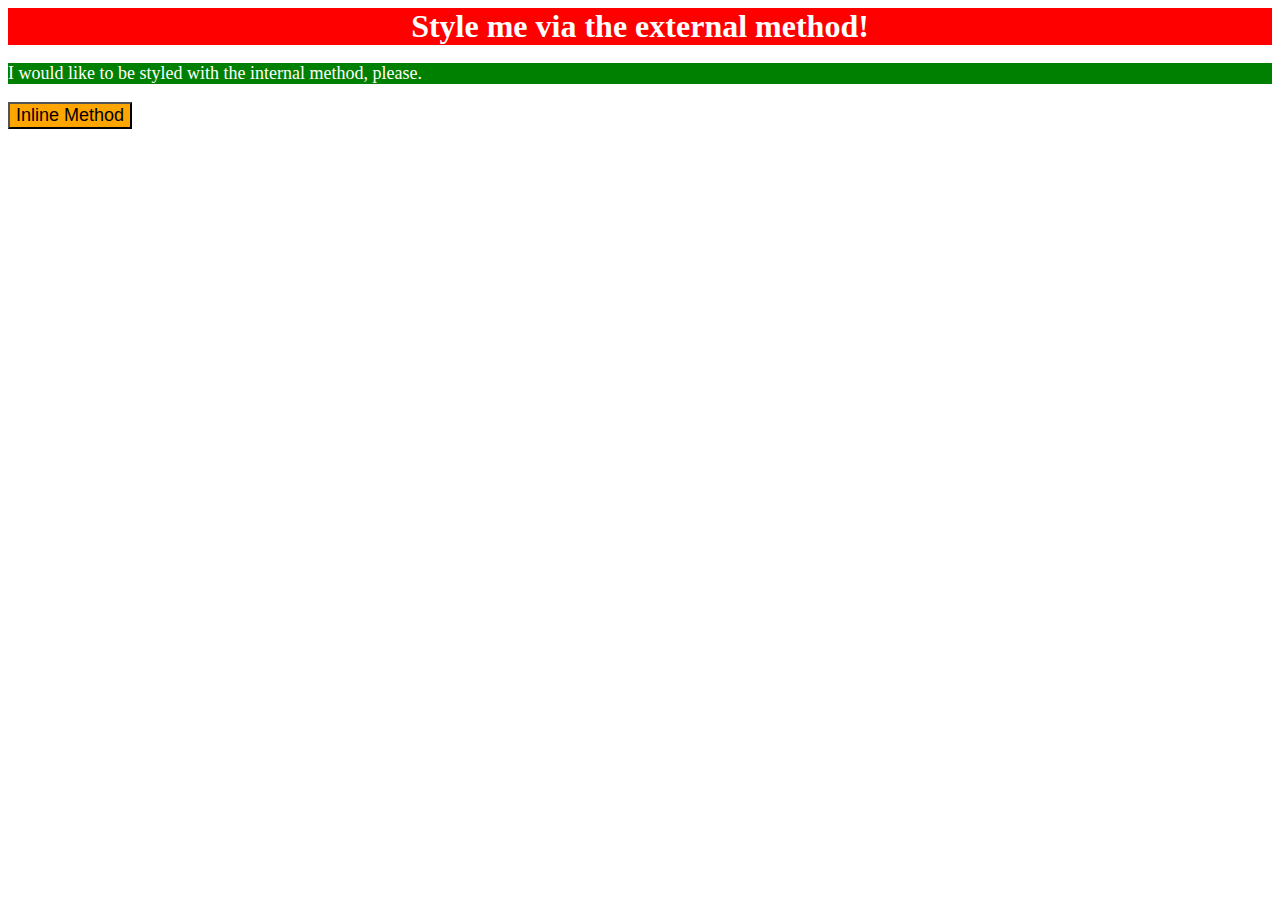
<file: foundations/01-css-methods/index.html>
<!DOCTYPE html>
<html lang="en">
  <head>
    <meta charset="UTF-8">
    <meta http-equiv="X-UA-Compatible" content="IE=edge">
    <meta name="viewport" content="width=device-width, initial-scale=1.0">
    <link rel="stylesheet" href="assets/css/01-style.css">
    <style>
      p{
        background-color: green;
        color: white;
        font-size: 18px;
      }
    </style>
    <title>Methods for Adding CSS</title>
  </head>
  <body>
    <div>Style me via the external method!</div>
    <p>I would like to be styled with the internal method, please.</p>
    <button style="background-color: orange; font-size: 18px;">Inline Method</button>
  </body>
</html>
</file>
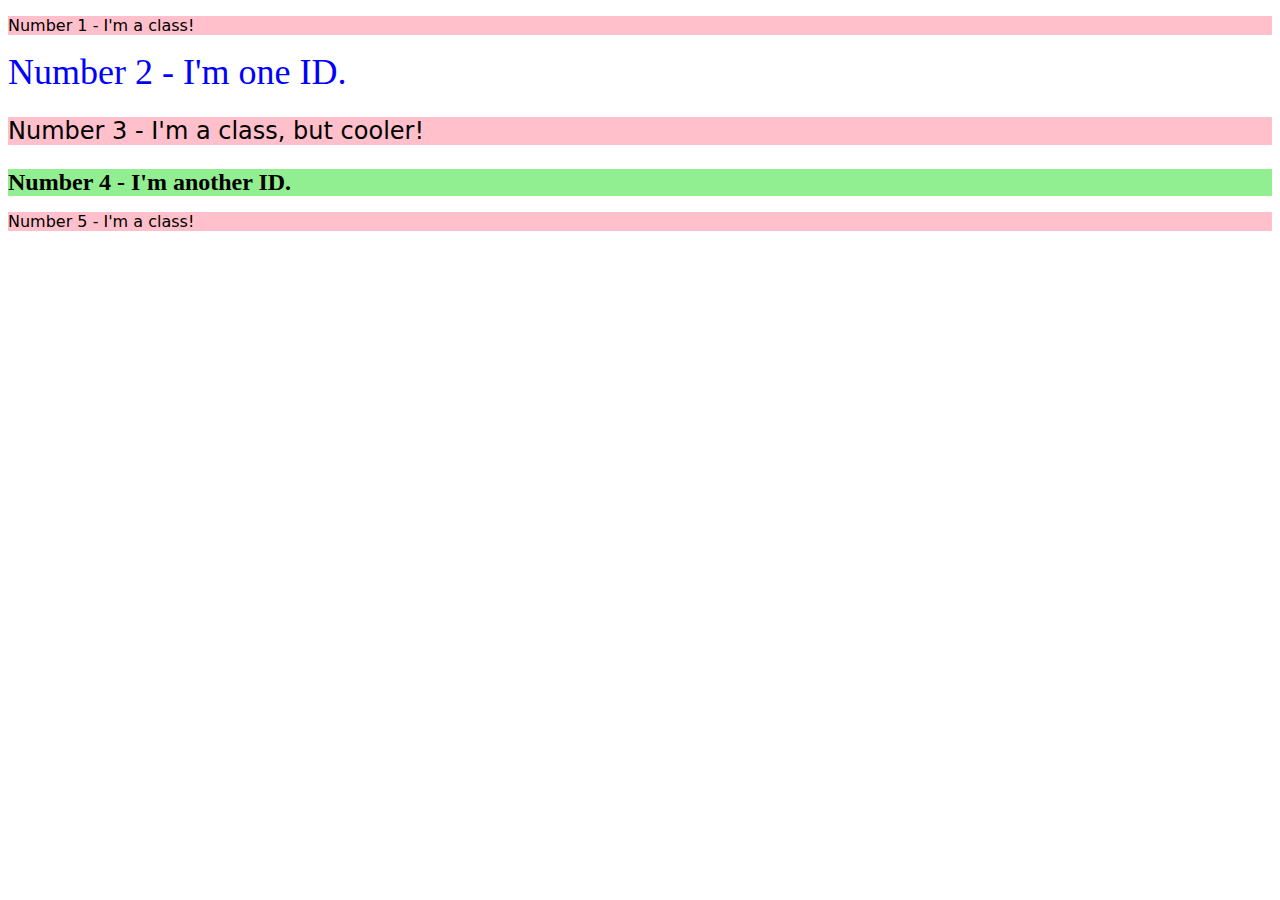
<file: foundations/02-class-id-selectors/index.html>
<!DOCTYPE html>
<html lang="en">
  <head>
    <meta charset="UTF-8">
    <meta http-equiv="X-UA-Compatible" content="IE=edge">
    <meta name="viewport" content="width=device-width, initial-scale=1.0">
    <title>Class and ID Selectors</title>
    <link rel="stylesheet" href="style.css">
  </head>
  <body>
    <p class="odd">Number 1 - I'm a class!</p>
    <div id="second-element">Number 2 - I'm one ID.</div>
    <p class="odd size24">Number 3 - I'm a class, but cooler!</p>
    <div class="size24" id="fourth-element">Number 4 - I'm another ID.</div>
    <p class="odd">Number 5 - I'm a class!</p>
  </body>
</html>
</file>
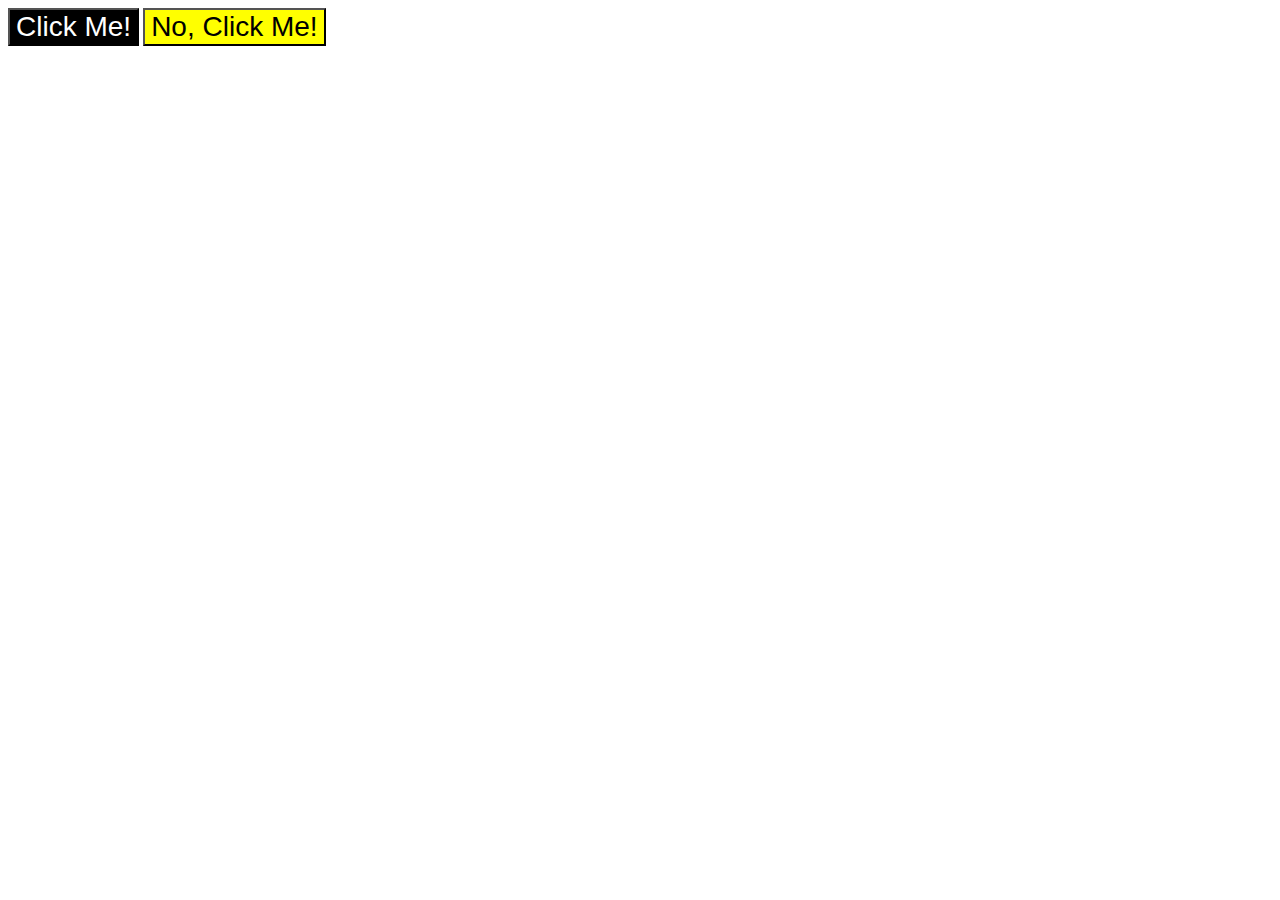
<file: foundations/03-grouping-selectors/index.html>
<!DOCTYPE html>
<html lang="en">
  <head>
    <meta charset="UTF-8">
    <meta http-equiv="X-UA-Compatible" content="IE=edge">
    <meta name="viewport" content="width=device-width, initial-scale=1.0">
    <link rel="stylesheet" href="style.css">
    <title>Grouping Selectors</title>
  </head>
  <body>
    <button class="click-me">Click Me!</button>
    <button class="no-click-me">No, Click Me!</button>
  </body>
</html>
</file>
<file: foundations/01-css-methods/assets/css/01-style.css>
div{
    background-color: red;
    color: white;
    font-weight: bold;
    font-size: 32px;
    text-align: center;
}
</file>
<file: foundations/02-class-id-selectors/style.css>
.odd{
    background-color: #ffc0cb;
    font-family: Verdana, "DejaVu Sans", sans-serif;
}

#second-element{
    color: rgb(0,0,255);
    font-size: 36px;
}

#fourth-element{
    background-color: hsl(120, 73%, 75%);
    font-weight: bold;
}

.size24{
    font-size: 24px;
}
</file>
<file: foundations/03-grouping-selectors/style.css>
.click-me{
    background-color: #000000;
    color: white;
}

.no-click-me{
    background-color: rgb(255, 255, 0);
}

.click-me,
.no-click-me{
    font-family: Helvetica, "Times New Roman", sans-serif;
    font-size: 28px;
}
</file>
